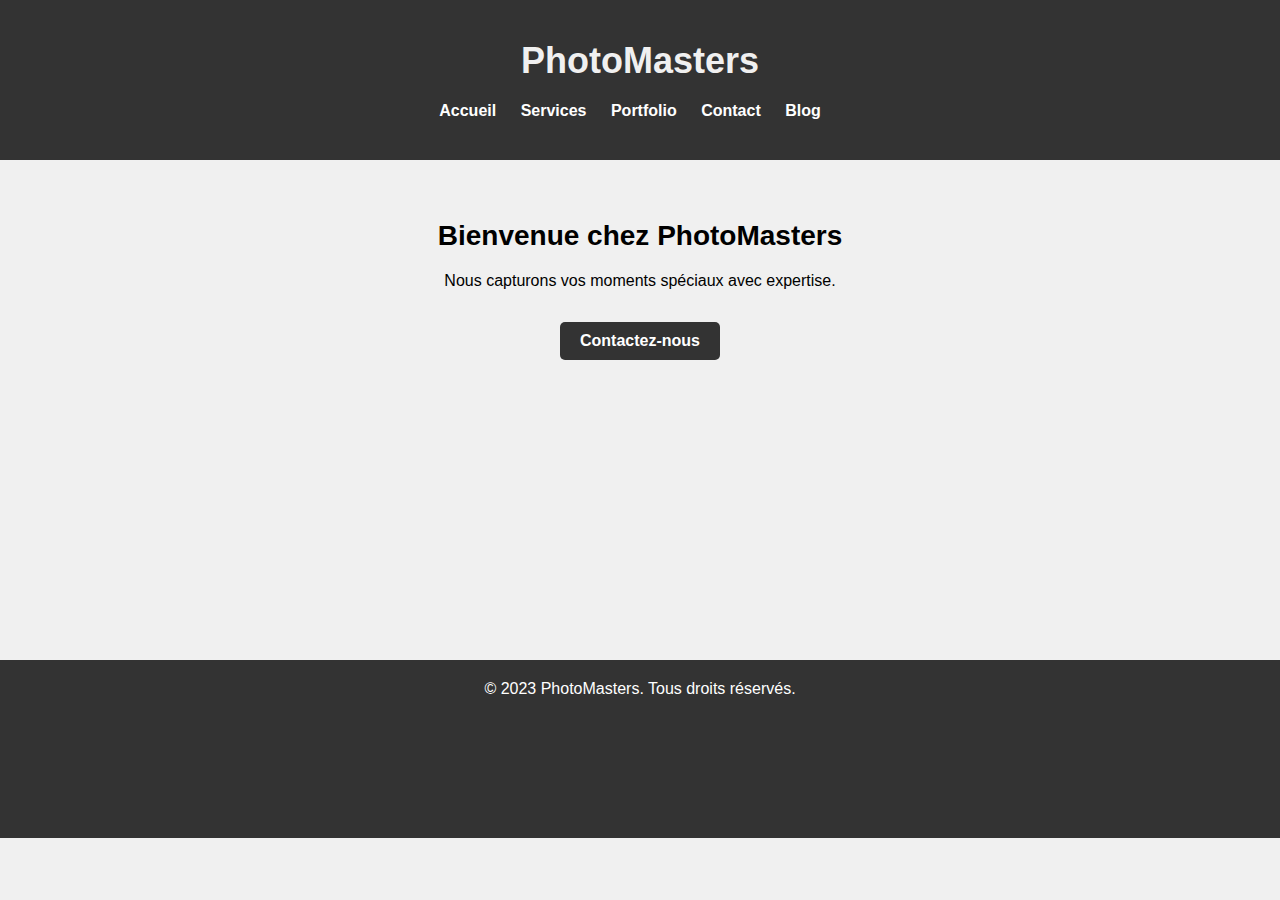
<file: index.html>
<!DOCTYPE html>
<html lang="en">
<head>
    <meta charset="UTF-8">
    <meta name="viewport" content="width=device-width, initial-scale=1.0">
    <link rel="stylesheet" href="styles.css">
    <title>PhotoMasters</title>
</head>
<body>
    <header>
        <div class="container">
            <h1><a href="index.html" >PhotoMasters</a></h1>
            <nav>
                <ul>
                    <li><a href="index.html">Accueil</a></li>
                    <li><a href="service.html">Services</a></li>
                    <li><a href="#portfolio">Portfolio</a></li>
                    <li><a href="Contact.html">Contact</a></li>
                    <li><a href="blog.html">Blog</a></li>
                </ul>
            </nav>
        </div>
    </header>
    
    
        <section id="home">
            <div class="container" >
                <h2>Bienvenue chez PhotoMasters</h2>
                <p>Nous capturons vos moments spéciaux avec expertise.</p>
                <a href="Contact.html" class="btn" >Contactez-nous</a>
            </div>
        </section>
        

    <footer>
        <div class="container" >
            <p >&copy; 2023 PhotoMasters. Tous droits réservés.</p>
        </div>
    </footer>
    
</body>
</html>
</file>
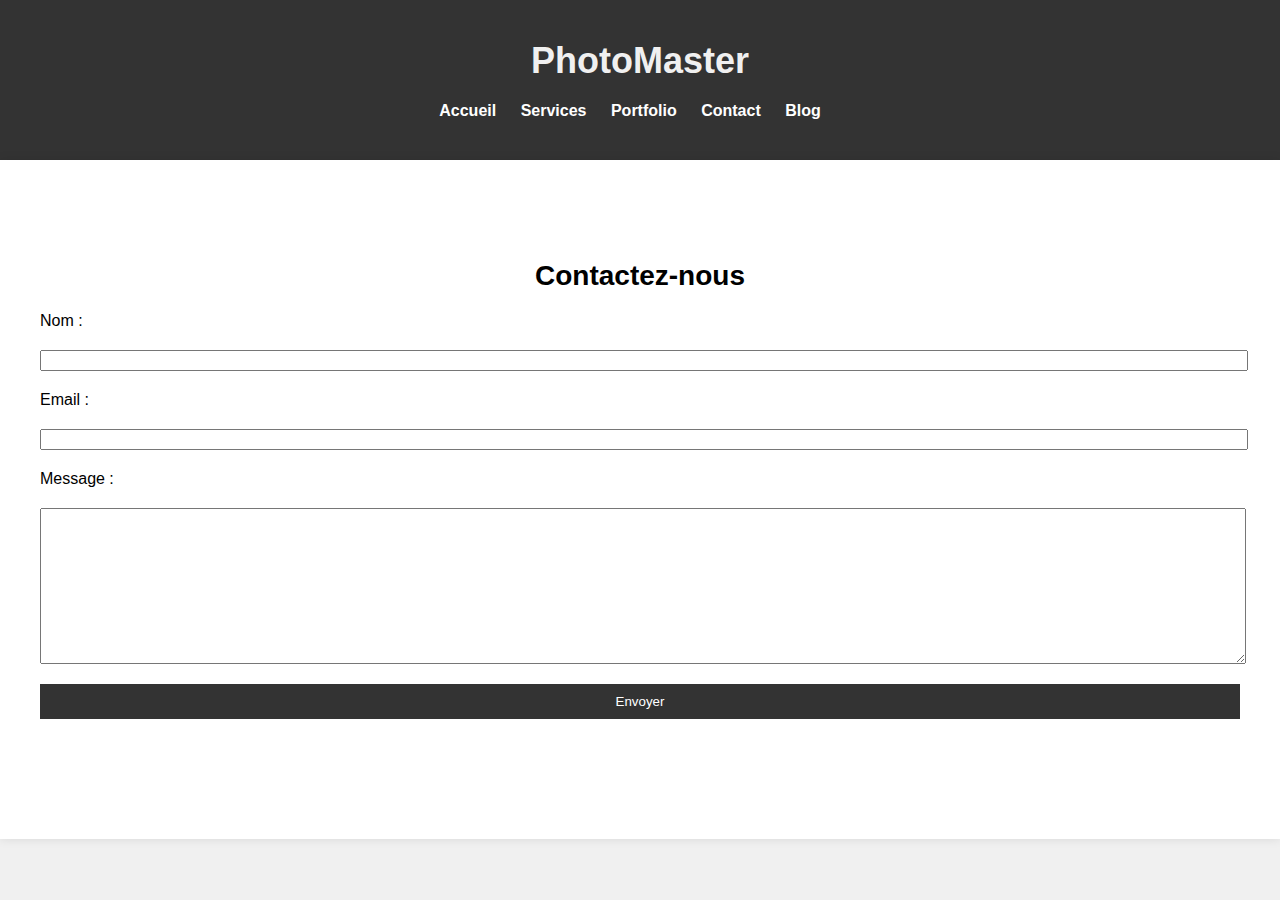
<file: Contact.html>
<!DOCTYPE html>
<html lang="en">
<head>
    <meta charset="UTF-8">
    <meta name="viewport" content="width=device-width, initial-scale=1.0">
    <link rel="stylesheet" href="styles.css">
    <title>Contact</title>
</head>
<body> 
    <header>
        <div class="container">
            <h1><a href="index.html">PhotoMaster</a></h1>
            <nav>
                <ul>
                    <li><a href="index.html">Accueil</a></li>
                    <li><a href="service.html">Services</a></li>
                    <li><a href="#portfolio">Portfolio</a></li>
                    <li><a href="Contact.html">Contact</a></li>
                    <li><a href="blog.html">Blog</a></li>
                </ul>
            </nav>
        </div>
    </header> 
<main>
    <section id="contact">
        <div class="container">
            <h2>Contactez-nous</h2>
            <form>
                <label for="name">Nom :</label>
                <input type="text" id="name" name="name" required>

                <label for="email">Email :</label>
                <input type="email" id="email" name="email" required>

                <label for="message">Message :</label>
                <textarea id="message" name="message" required></textarea>

                <button type="submit">Envoyer</button>
            </form>
        </div>
    </section>
</main>
</body>
</file>
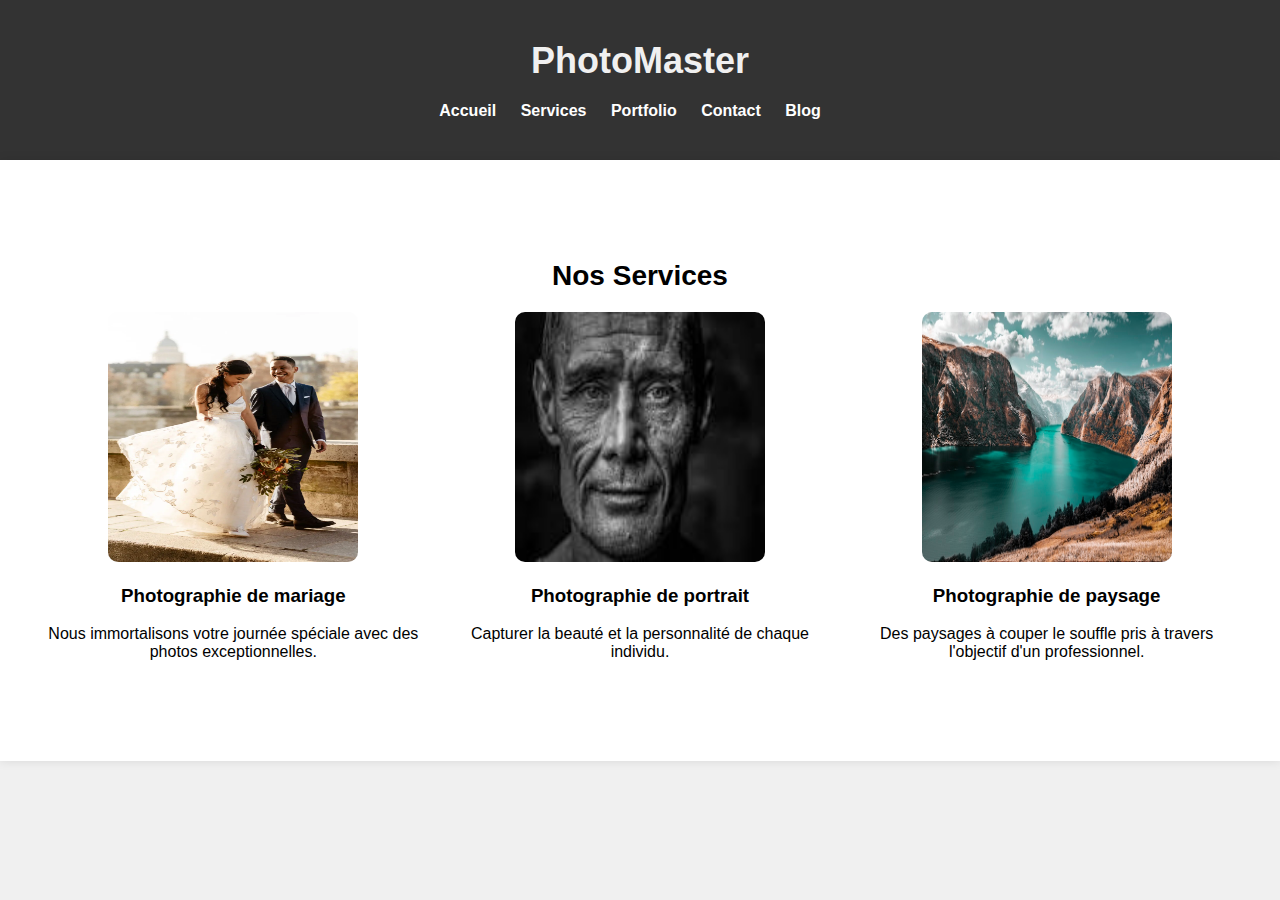
<file: service.html>
<!DOCTYPE html>
<html lang="en">
<head>
    
    <meta charset="UTF-8">
    <meta name="viewport" content="width=device-width, initial-scale=1.0">
    <link rel="stylesheet" href="styles.css">
    <title>service</title>
</head>
    <body>
        <header>
            <div class="container">
                <h1><a href="index.html">PhotoMaster</a></h1>
                <nav>
                    <ul>
                        <li><a href="index.html">Accueil</a></li>
                        <li><a href="service.html">Services</a></li>
                        <li><a href="#portfolio">Portfolio</a></li>
                        <li><a href="Contact.html">Contact</a></li>
                        <li><a href="blog.html">Blog</a></li>
                    </ul>
                </nav>
            </div>
        </header>
        <main >
<section id="services">
    <div class="container">
        <h2>Nos Services</h2>
        <div class="services-grid">
            <div style="text-align: center;">
                <img src="images/wedding.jpg"wedding.jpg" width="250" height="250" alt="Photographie de mariage">
                <h3>Photographie de mariage</h3>
                <p>Nous immortalisons votre journée spéciale avec des photos exceptionnelles.</p>
            </div>
            <div style="text-align: center;">
                <img src="images/portrait.jpg" width="250" height="250" alt="Photographie de portrait">
                <h3>Photographie de portrait</h3>
                <p>Capturer la beauté et la personnalité de chaque individu.</p>
            </div>
            <div style="text-align: center;">
                <img src="images/landscape.jpg" width="250" height="250" alt="Photographie de paysage">
                <h3>Photographie de paysage</h3>
                <p>Des paysages à couper le souffle pris à travers l'objectif d'un professionnel.</p>
            </div>
        </div>
    </div>
</section>
</main>
  <footer >
    <div class="container" >
        <p >&copy; 2023 PhotoMasters. Tous droits réservés.</p>
    </div>
   </footer>
</body>
</html>
</file>
<file: styles.css>
/* Réinitialisation des styles par défaut */
      body, h1, h2, ul, li, p, form {
        margin: 0;
        padding: 0;
    }
    
    /* Styles généraux */
    body {
        font-family: Arial, sans-serif;
        background-color: #f0f0f0;
    }
    
    .container {
        max-width: 1200px;
        margin: 0 auto;
        padding: 20px;
        
    }
    #home .container  {
       text-align: center;
    }
    #home .container p {
        margin-bottom: 2rem;
     }
    footer .container{
        margin-bottom: 120px;
    } 
    header {
        background-color: #333;
        color: #fff;
        padding: 20px 0;
        text-align: center;
    }
    
    header h1 {
        font-size: 36px;
        margin-bottom: 10px;
    }
    
    nav ul {
        list-style: none;
        text-align: center;
        margin-top: 20px;
    }
    
    nav li {
        display: inline;
        margin-right: 20px;
    }
    
    nav a {
        text-decoration: none;
        color: #fff;
        font-weight: bold;
    }
    
    main {
        background-color: #fff;
        box-shadow: 0 0 10px rgba(0, 0, 0, 0.1);
        padding: 40px 0;
    }
    
    section {
        padding: 40px 0;
    }
    
    h2 {
        font-size: 28px;
        margin-bottom: 20px;
        text-align: center;
    }
    
    /* Styles de bouton */
    .btn {
        display: inline-block;
        padding: 10px 20px;
        background-color: #333;
        color: #fff;
        text-decoration: none;
        border-radius: 5px;
        font-weight: bold;
    }
    
    /* Styles des services */
    .services-grid {
        display: grid;
        grid-template-columns: repeat(3, 1fr);
        gap: 20px;
    }
    h1 a {
        text-decoration: none;
        color:#f0f0f0;
    }
    
    #services img {
        max-width: 100%;
        /* height: auto; */
        border-radius: 10px;
        transition: transform 0.3s ease;
    }
    
    #services img:hover {
        transform: scale(1.1);
    }
    
    /* Styles du formulaire de contact */
    form label, form textarea, form input, form button {
        display: block;
        margin-bottom: 20px;
        width: 100%;
    }
    
    form textarea {
        height: 150px;
    }
    
    form button {
        background-color: #333;
        color: #fff;
        padding: 10px;
        border: none;
        cursor: pointer;
    }
    
    /* Styles de pied de page */
    footer {
        background-color: #333;
        color: #fff;
        text-align: center;
        margin-top: 15rem;
        position: fixed;
        width: 100%;
       
    }
    /* styles of blog page*/
    
    .article {
        display: flex;
        padding: 40px;
    }
    main #image_article img {
        width: 300px;
        margin: 40px;
    }
    main #paddingarticles {
        margin-top: 50px;
    }
    .footerpied{
        background-color: wheat;
        text-align: center;
        /* position: fixed;
        width: 100%; */
       /* margin-top: 1; */
    }
    /* styles of blogpesone */
    .blogblogpersn{
        background-color: aqua;
        
        
    }
    .blogprsn {
        display: flex;
        justify-content: center;
    }
    /* Styles responsives */
    @media screen and (max-width: 768px) {
        header h1 {
            font-size: 24px;
        }
    
        nav li {
            margin-right: 10px;
        }
    
        .btn {
            font-size: 14px;
            padding: 8px 16px;
        }
    
        .services-grid {
            grid-template-columns: repeat(1, 1fr);
        }
    }
</file>
